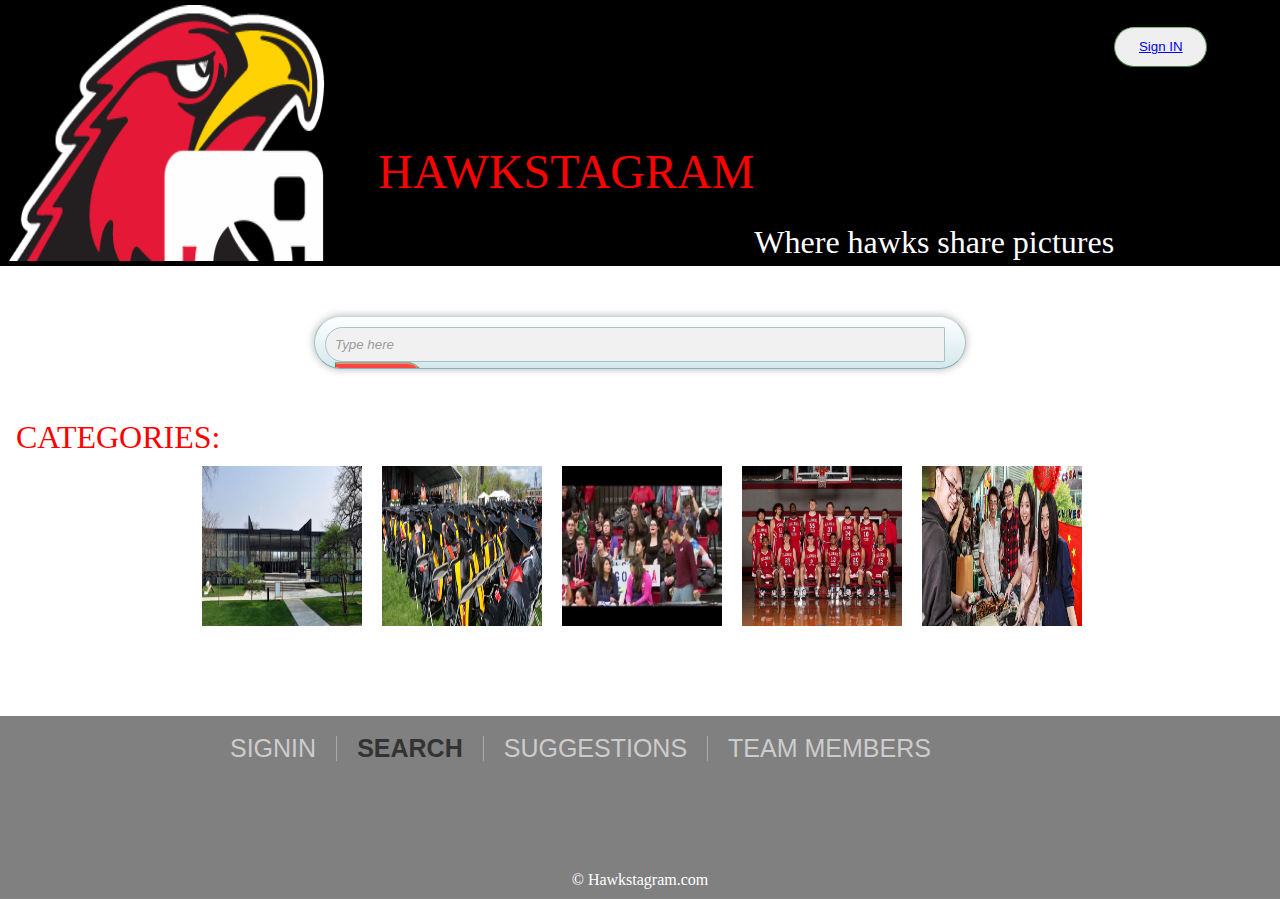
<file: Sudu/index.html>
<!DOCTYPE html>
<html lang="en">
<head>
	<meta charset="UTF-8">
    	<meta name="viewport" content="width=device-width,initial-scale=1.0,shrink-to-fit=no">
	
	<link rel="stylesheet" type="text/css" href="style.css">
	
	<title>IIT Photoshare Site</title>
</head>
<body>

    <div class="main-header">
        
	
	<img src="HawkLogo.png"alt="Website logo" href="index.html"></img>
	
		<h2>HAWKSTAGRAM</h2><br/>
		<h3>Where hawks share pictures</h3>
		<button ><a href ='signin.html'>Sign IN</a></button>
		
	
   </div>
   
       
        <!--Got button--->
        <!--<input type="text" placeholder="USERNAME" class="login" >
        <input type="password" placeholder="PASSWORD" class="login">
        <button type="submit" value="LOGIN" id="login_btn">Login</button>
        <button type="submit" value="SignUp" id="register_btn">Sign-Up</button>
        -->
  <form id="searchbox" action="">
    	<input id="search" type="text" placeholder="Type here">
   	 <input id="submit" type="submit" value="Search">
  </form>

    
  <div id="category">
	<h2>Categories:</h2>
	<ul>
    	<li><a href="#"><img src="campus.jpg" /></a></li>
    	<li><a href="#"><img src="graduation.jpg" /></a></li>
    	<li><a href="#"><img src="event.jpg" /></a></li>
    	<li><a href="#"><img src="sports.jpg" /></a></li>
    	<li><a href="#"><img src="international.jpg" /></a></li>
    
    	
  </ul>
</div>
		
  </div>
	
  <div id="footer">
  	<nav>
 		 <ul>
   		 <li><a href="signin.html">SignIn</a></li>
    		 <li class="active"><a href="#searchbox">Search</a></li>
    		 <li><a href="#">Suggestions</a></li>
    		 <li><a href="#">Team Members</a></li>
  		 </ul>
	</nav>
	
  

  	<div class="Copyright">
		<p>&copy; Hawkstagram.com<p>
  	</div>
  </div>

</body>
<script>
	var btn_signin = document.getElementById('sign_in');
	btn_signin.addEventListener('click', function(){
	document.location = 'signin.html';
	
	}


</script>
</html>
</file>
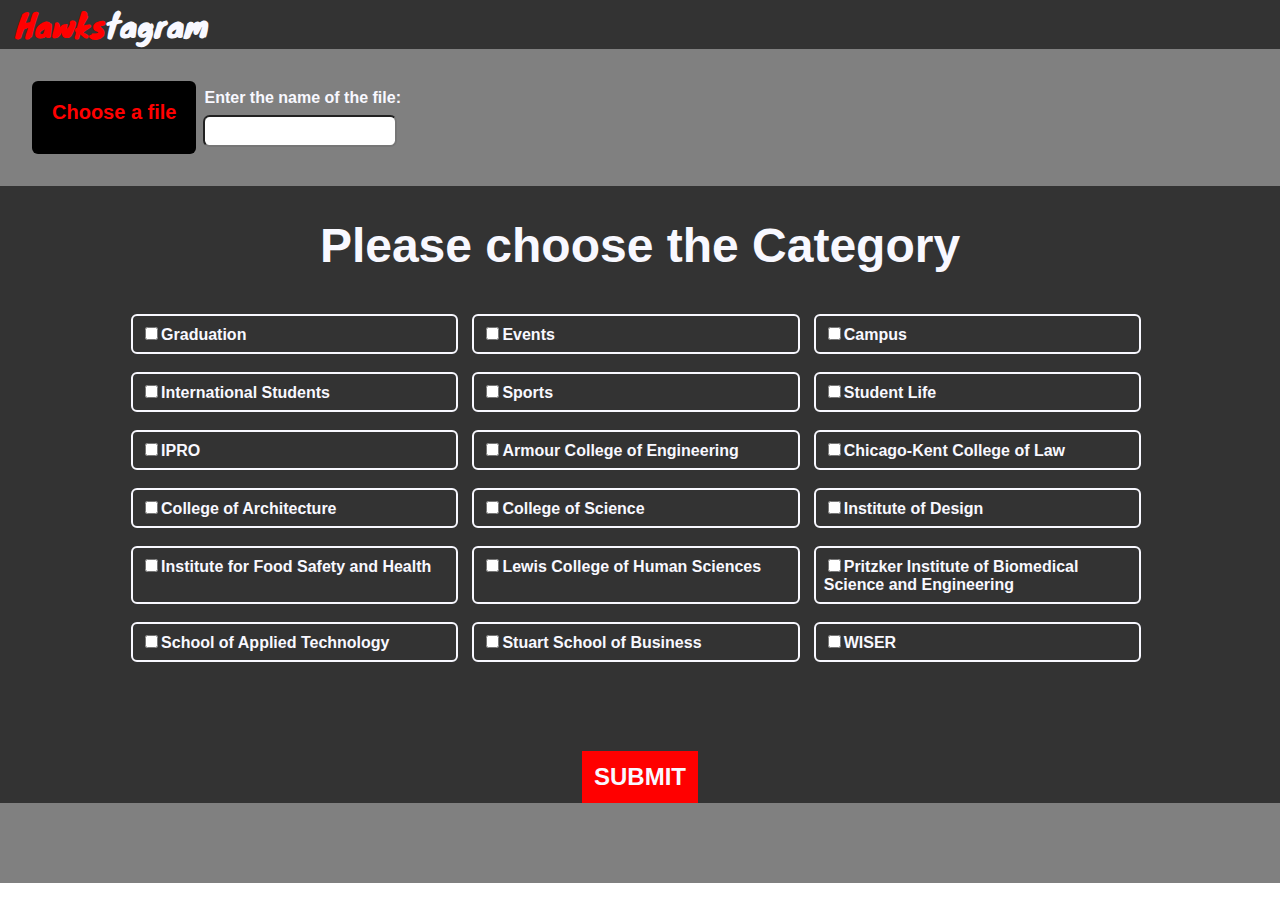
<file: upload.html>
<!DOCTYPE html>
<html lang="en">
<head>
	<meta charset="UTF-8">
    <meta name="viewport" content="width=device-width,initial-scale=1.0,shrink-to-fit=no">
	<link rel="stylesheet" type="text/css" href="style.css">
	
	<title>IIT Photoshare Site</title>
</head>
<body>
  <div class="main-header" id="banner">
		<h1 id="hawkstagram"><span>Hawks</span>tagram</h1>
	
   </div>
   
   <div class="image-upload">
	<input type="file" accept="image/*" id="file"  class="inputfile"  data-multiple-caption="{count} files selected" multiple/>
	<label for="file"><span>Choose a file</span></label>
	<div id="file_name">
	<label for="image_name">Enter the name of the file:</label>
	<input name="image_name" id="image_name">
	</div>
	</div>

		
	<div class="container">
		<div id="output"></div>
	
	<h2>Please choose the Category</h2>
	    <div id="category" class="category_buttons">
		
		<div><input type="checkbox" name="categories[]" value="graduation">Graduation</div>
		<div><input type="checkbox" name="categories[]" value="events">Events</div>
		<div><input type="checkbox" name="categories[]" value="campus">Campus</div>
		<div><input type="checkbox" name="categories[]" value="international students">International Students</div>
		<div><input type="checkbox" name="categories[]" value="sports">Sports</div>
		<div><input type="checkbox" name="categories[]" value="student life">Student Life</div>
		<div><input type="checkbox" name="categories[]" value="ipro">IPRO</div>
		<div><input type="checkbox" name="categories[]" value="engineering">Armour College of Engineering</div>
		<div><input type="checkbox" name="categories[]" value="kent_law">Chicago-Kent College of Law</div>
		<div><input type="checkbox" name="categories[]" value="arch">College of Architecture</div>
		<div><input type="checkbox" name="categories[]" value="arch">College of Science</div>
		<div><input type="checkbox" name="categories[]" value="design">Institute of Design</div>
		<div><input type="checkbox" name="categories[]" value="food_safety">Institute for Food Safety and Health</div>
		<div><input type="checkbox" name="categories[]" value="humanities">Lewis College of Human Sciences</div>
		<div><input type="checkbox" name="categories[]" value="biomedical">Pritzker Institute of Biomedical Science and Engineering</div>
		<div><input type="checkbox" name="categories[]" value="sat">School of Applied Technology</div>
		<div><input type="checkbox" name="categories[]" value="stuart">Stuart School of Business</div>
		<div><input type="checkbox" name="categories[]" value="wiser">WISER</div>
		
    </div>
	<button type="submit" id="submit_upload">SUBMIT</button>
</div>
<div class="footer">


</div>





  <script>

		function handleFileSelect(evt) {
			var fileList = evt.target.files;
			console.log(fileList);

			for (var i = 0; i < fileList.length; i++) {
				//fileList[i]
				if (fileList[i].type.match('image.*')) {
					renderImage(fileList[i]);
				}
			};
		}
				function renderImage(aFile){
			var reader = new FileReader();
			reader.onload = function(evt){
				var outputDiv = document.getElementById('output');
				console.log(evt);
				var dataUrl = evt.target.result;

				var img = document.createElement('img');
				img.src = dataUrl;
				img.height = '200';
				outputDiv.appendChild(img);
			};
			reader.readAsDataURL(aFile);
		}

		document.getElementById('file').addEventListener('change', handleFileSelect, false);


		var inputs = document.querySelectorAll( '.inputfile' );
Array.prototype.forEach.call( inputs, function( input )
{
	var label	 = input.nextElementSibling,
		labelVal = label.innerHTML;

	input.addEventListener( 'change', function( e )
	{
		var fileName = '';
		if( this.files && this.files.length > 1 )
			fileName = ( this.getAttribute( 'data-multiple-caption' ) || '' ).replace( '{count}', this.files.length );
		else
			fileName = e.target.value.split( '\\' ).pop();

		if( fileName )
			label.querySelector( 'span' ).innerHTML = fileName;
		else
			label.innerHTML = labelVal;
	});
});
		
		
</script>	
</body>
</html>
</file>
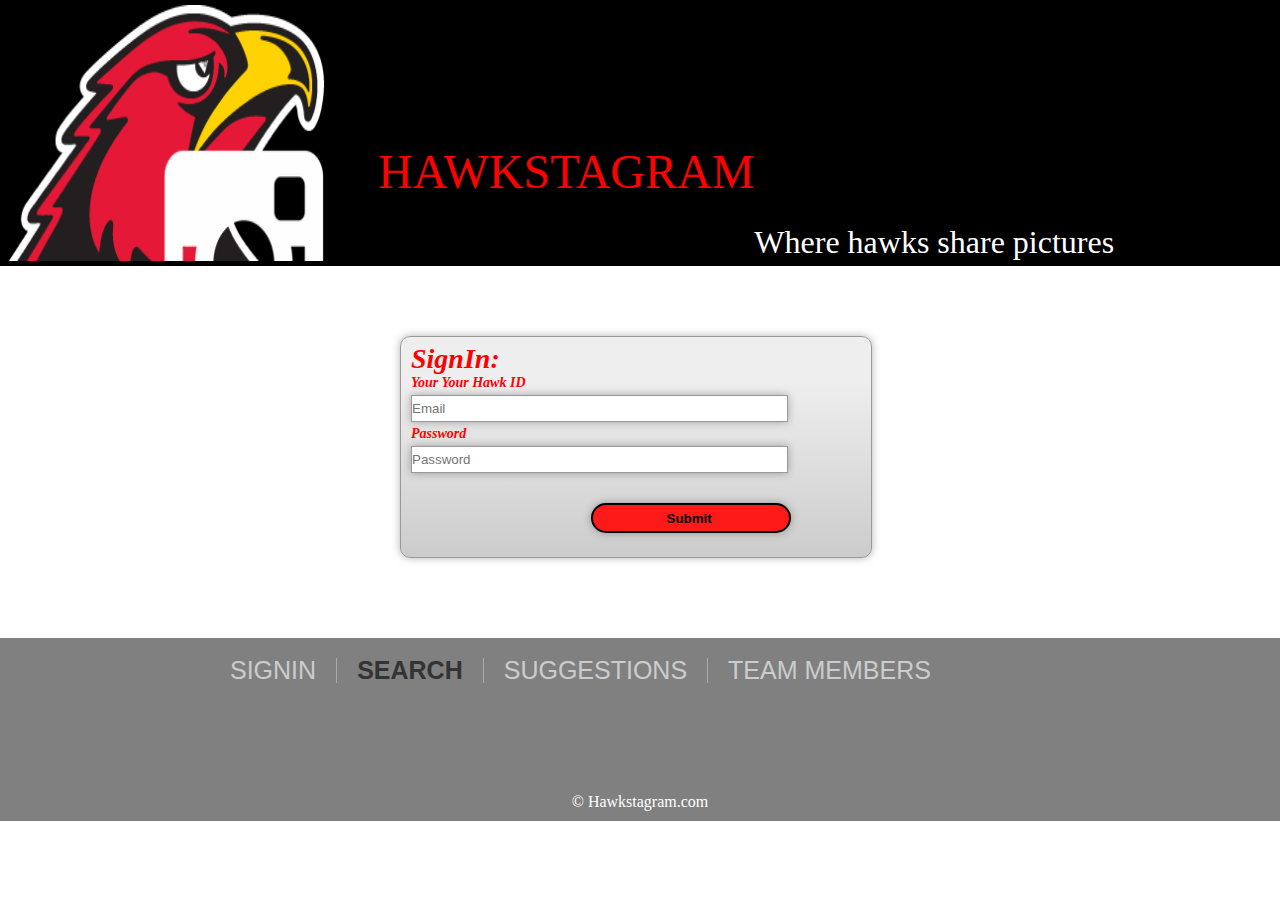
<file: Sudu/signin.html>
<!DOCTYPE html>
<html lang="en">
<head>
	<meta charset="UTF-8">
    	<meta name="viewport" content="width=device-width,initial-scale=1.0,shrink-to-fit=no">
	
	<link rel="stylesheet" type="text/css" href="style.css">
	
	<title>IIT Photoshare Site</title>
</head>
<body>

   <div class="main-header">
        
	
	<img src="HawkLogo.png"alt="Website logo" href="index.html"></img>
	
		<h2>HAWKSTAGRAM</h2><br/>
		<h3>Where hawks share pictures</h3>
		
   </div>	
    
   <form>
  	<div id="form">
    		<h1>SignIn:</h1>
    		<label>
      			<span>Your Your Hawk ID</span><input id="name" type="text" name="name" placeholder="Email"/>
    		</label>
   	
		<label>
      			<span>Password</span><input id="password" type="password" name="name" placeholder="Password"/>
    		</label>
    		

    		
		<input id="button" type="button" value="Submit " />

  	</div>
  </form>
	
  <div id="footer">
  	<nav>
 		 <ul>
   		 <li><a href="signin.html">SignIn</a></li>
    		 <li class="active"><a href="index.html">Search</a></li>
    		 <li><a href="#">Suggestions</a></li>
    		 <li><a href="#">Team Members</a></li>
  		 </ul>
	</nav>
	
  

  	<div class="Copyright">
		<p>&copy; Hawkstagram.com<p>
  	</div>
  </div>
</body>
</html>
</file>
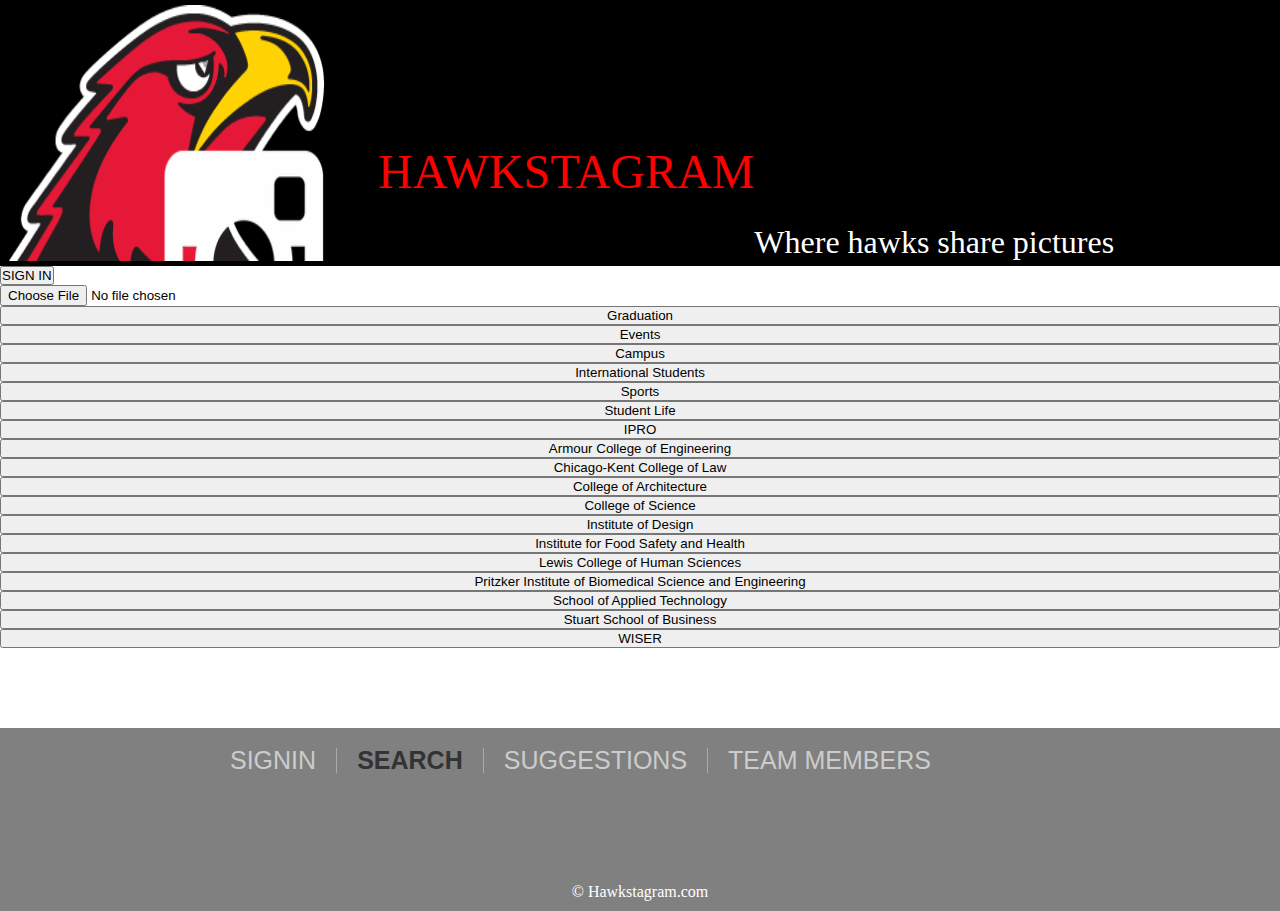
<file: Sudu/upload.html>
<!DOCTYPE html>
<html lang="en">
<head>
	<meta charset="UTF-8">
    	<meta name="viewport" content="width=device-width,initial-scale=1.0,shrink-to-fit=no">
	
	<link rel="stylesheet" type="text/css" href="style.css">
	
	<title>IIT Photoshare Site</title>
</head>
<body>

    <div class="main-header">
        
	
	<img src="HawkLogo.png"alt="Website logo" href="index.html"></img>
	
		<h2>HAWKSTAGRAM</h2>
		<h3>Where hawks share pictures</h3>

   </div>
        <!--<input type="text" placeholder="USERNAME" class="login" >
        <input type="password" placeholder="PASSWORD" class="login">
        <button type="submit" value="LOGIN" id="login_btn">Login</button>
        <button type="submit" value="SignUp" id="register_btn">Sign-Up</button>
        -->
 
  <button id="btn_signin">SIGN IN</button>
	
	
	<div id="sign_in"></div>
	<input type="file" id="file">
	<div id="output"></div>
	
	    <div id="category">
		
		<button>Graduation</button>
		<button>Events</button>
		<button>Campus</button>
		<button>International Students</button>
		<button>Sports</button>
		<button>Student Life</button>
		<button>IPRO</button>
		<button>Armour College of Engineering</button>
		<button>Chicago-Kent College of Law</button>
		<button>College of Architecture</button>
		<button>College of Science</button>
		<button>Institute of Design</button>
		<button>Institute for Food Safety and Health</button>
		<button>Lewis College of Human Sciences</button>
		<button>Pritzker Institute of Biomedical Science and Engineering</button>
		<button>School of Applied Technology</button>
		<button>Stuart School of Business</button>
		<button>WISER</button>
		
    </div>

<script>
 var sign = document.getElementById('btn_signin');
 
 sign.addEventListener('click', function(){
 
	document.getElementById('sign_in').innerHTML = '<h1>SIGN IN</h1>' +
										'<form> <label for="name">Name</label>' +
						'<input type= "text" id="first_name" placeholder = " John">' +
						'<label for="email">Email Address (required) </label>'+
				'<input type= "text" id="email" placeholder = " your@email.com">'+
			'<button id = "button_submit">Submit</button>' +'</form>';
 
 });
		function handleFileSelect(evt) {
			var fileList = evt.target.files;
			console.log(fileList);

			for (var i = 0; i < fileList.length; i++) {
				//fileList[i]
				if (fileList[i].type.match('image.*')) {
					renderImage(fileList[i]);
				}
			};
		}
				function renderImage(aFile){
			var reader = new FileReader();
			reader.onload = function(evt){
				var outputDiv = document.getElementById('output');
				console.log(evt);
				var dataUrl = evt.target.result;

				var img = document.createElement('img');
				img.src = dataUrl;
				img.height = '200';
				outputDiv.appendChild(img);
			};
			reader.readAsDataURL(aFile);
		}

		document.getElementById('file').addEventListener('change', handleFileSelect, false);


</script>
	
  <div id="footer">
  	<nav>
 		 <ul>
   		 <li><a href="signin.html">SignIn</a></li>
    		 <li class="active"><a href="index.html">Search</a></li>
    		 <li><a href="#">Suggestions</a></li>
    		 <li><a href="#">Team Members</a></li>
  		 </ul>
	</nav>
	
  

  	<div class="Copyright">
		<p>&copy; Hawkstagram.com<p>
  	</div>
  </div>
</body>
</html>
</file>
<file: style.css>
@import url(https://fonts.googleapis.com/css?family=Knewave);

	html, body, div, span, applet, object, iframe,
	h1, h2, h3, h4, h5, h6, p, blockquote, pre,
	a, abbr, acronym, address, big, cite, code,
	del, dfn, em, img, ins, kbd, q, s, samp,
	small, strike, strong, sub, sup, tt, var,
	b, u, i, center,
	dl, dt, dd, ol, ul, li,
	fieldset, form, label, legend,
	table, caption, tbody, tfoot, thead, tr, th, td,
	article, aside, canvas, details, embed, 
	figure, figcaption, footer, header, hgroup, 
	menu, nav, output, ruby, section, summary,
	time, mark, audio, video {
		margin: 0;
		padding: 0;
		border: 0;
		font-size: 100%;
		font: inherit;
		vertical-align: baseline;
	}
	/* HTML5 display-role reset for older browsers */
	article, aside, details, figcaption, figure, 
	footer, header, hgroup, menu, nav, section {
		display: block;
	}


h1{
	font-family: 'Knewave', cursive;	
}
h2{font-family: "Source Sans Pro","Helvetica Neue",Helvetica,Arial,sans-serif;
	font-weight:bold;
	font-size: 3em;
}
p{
	font-style:italic;
	font-size: 2em;
	}
span{
	color:red;
}



/****Main Page****/
#hawkstagram{
	font-size: 2em;
	margin:0 0.5em;
}
#logo{

}
#banner img{
	min-width:2em;
	height:2em;
	padding:0.5em;

}
#banner{
	
}
.wrapper{
  background-color: rgba(10,10,10, .55);
	display:flex;
	flex-direction: column;
	flex-wrap:wrap;
	padding:3em 3em 0 3em;
	color:ghostwhite;
	text-align:center;
	margin-top:3em;
	
	
}
.wrapper p{
	font-size:1.3em;
	padding:1em;
}
#center{
	
	background-image:url('images/campus.jpg');
	background-repeat: no-repeat;
	opacity: 1!important;
    transition: opacity .25s;
	position: relative;
    min-height: 600px;
    background-position: 50%;
    background-size: cover;
	padding:3em;
 

}
.category{
	width:100%;
	display:flex row wrap;
	justify-content:center;
	background-color:#333;
	padding:2em 0;

}
.category img {
  
	opacity: 0.5;
    filter: alpha(opacity=40);
}

.category img:hover {
	opacity: 1.0;
    filter: alpha(opacity=100);

}

.category img{
	width:100%;
	
}
.category h2{
	position:absolute;
	top:50%;
	left:0;
	width:100%;
}
#home{

	float:right;
	color: ghostwhite;
    padding: 0 20px;
    margin: 9px 0;
    line-height: 32px;
    height: 32px;
    min-width: 100px;
	border-radius: 3px;
    border: none;
    cursor: pointer;
	margin-right:0.5em;
	background-color:#808080 ;
	font-family: "Source Sans Pro","Helvetica Neue",Helvetica,Arial,sans-serif;
	

}
#big_signin,#submit_upload, input[type=submit], button[type=submit]{

	color: ghostwhite;
	background-color:red;
    cursor: pointer;
	font-size:1.5em;
	margin:2em auto 0 auto;
	border: none;
	padding:0.5em;
	font-family: "Source Sans Pro","Helvetica Neue",Helvetica,Arial,sans-serif;
	font-weight:bold;

	
}

#before_search img{	min-width:2em;
	height:2em;
	padding:0.5em;
}	
#before_search{
	justify-content: center;
	background-color:#808080 ;
	padding-top: 2em;
}
#before_search h1{
	font-size: 2em;
}
#searchbox{

	display: flex;
	flex-direction: row;
	justify-content: center;
	background-color:#333;
	padding:3em;
	background-color:#808080 ;
}
#search_input{
	margin:o auto;
}


#search_pic{
	font-size:1.5em;
}
.main-header{
	display: flex;
	flex-direction: row;
	justify-content: space-between;
	background-color:#333;
	color: ghostwhite;
	margin:0 auto;
	width:100%;

	
}
.footer{
	background-color:#808080;
	height:5em;
}
/*Upload Page*/
.image-upload{
	background-color:#808080 ;	
	padding: 2em;
	display: flex;
	flex-direction:column;
	
	justify-content:space-around center;

}

#file_name input,#file_name label{
	display:block;
	margin:0.5em;
	border-radius: 0.5em;
	
}
#file_name label{
	font-family: "Source Sans Pro","Helvetica Neue",Helvetica,Arial,sans-serif;
	font-weight: bold;
	color:ghostwhite;
}
#file_name input{
	padding:0.5em;
}
.category_buttons{
	padding: 2em 0;
	display:flex;
	flex-direction:row;
	flex-wrap:wrap;
	justify-content:space-around;
	margin:0 auto;
	background-color:#333;
	color: ghostwhite;
}
.category_buttons div{
	width:30%;
	color: ghostwhite;
    padding: 0.5em;
    margin: 9px 0;
	min-width: 100px;
	border-radius: 6px;
    border: 2px solid ghostwhite;
	margin-right:0.5em;
	text-align:left;
	font-family: "Source Sans Pro","Helvetica Neue",Helvetica,Arial,sans-serif;
	font-weight: bold;

	
}
.category_buttons input{
	cursor:pointer;
}

.container{
	background-color:#333;
	color:ghostwhite;
	padding-top: 2em;
	text-align: center;
	
}
.inputfile {
	width: 0.1px;
	height: 0.1px;
	opacity: 0;
	overflow: hidden;
	position: absolute;
	z-index: -1;
}
.inputfile + label {

    font-size: 1.25em;
    font-weight: 700;
    color: white;
    background-color: black;
    display: inline;
	cursor:pointer;
	font-family: "Source Sans Pro","Helvetica Neue",Helvetica,Arial,sans-serif;
	font-weight: bold;
	border-radius: 6px;
	padding:1em;
	
}

.inputfile:focus + label,
.inputfile + label:hover {
    background-color: #333;;
}
/*	Media queries*/

@media all and (min-width: 400px) {
.category{
	display:flex;
	flex-direction:row;
	flex-wrap:wrap;
	justify-content: space-around;
	

	
}
.category_buttons{
	width:80%;
}
.category div{
	max-width:30%;
}
.image-upload{
	flex-direction:row;
}
}
</file>
<file: Sudu/style.css>
/* http://meyerweb.com/eric/tools/css/reset/ 
	   v2.0 | 20110126
	   License: none (public domain)
	*/
	
	html, body, div, span, applet, object, iframe,
	h1, h2, h3, h4, h5, h6, p, blockquote, pre,
	a, abbr, acronym, address, big, cite, code,
	del, dfn, em, img, ins, kbd, q, s, samp,
	small, strike, strong, sub, sup, tt, var,
	b, u, i, center,
	dl, dt, dd, ol, ul, li,
	fieldset, form, label, legend,
	table, caption, tbody, tfoot, thead, tr, th, td,
	article, aside, canvas, details, embed, 
	figure, figcaption, footer, header, hgroup, 
	menu, nav, output, ruby, section, summary,
	time, mark, audio, video {
		margin: 0;
		padding: 0;
		border: 0;
		font-size: 100%;
		font: inherit;
		vertical-align: baseline;
	}
	/* HTML5 display-role reset for older browsers */
	article, aside, details, figcaption, figure, 
	footer, header, hgroup, menu, nav, section {
		display: block;
	}


     /**********Main Header *********************/


.main-header {
	background-color:black;
	display: flex;
	
	
	
}
.main-header img{
	padding:5px;
	max-width:25%;
	height:16em;
	display:inline;
	
}

.main-header h2{
	color:red;
	text-align:center;
        font-size: 3em;
	padding-top: 3em;
	padding-left: 1em;
	
	
}
.main-header h3{

	color:white;
	padding-top:7em;
	font-size:2em;
	text-align:center;
	
}

div.main-header button{
       height:3em;
       width: 7em;
       border-radius: 50px 50px 50px 50px;
       margin-top: 2em;  
       border-width: 1px;
       border-style: solid;
       border-color: #7eba7c #578e57 #447d43;
}

div.main-header button:hover {       
    background-color: white;
    background-image: linear-gradient(white, red);
    cursor: pointer;
}  
#searchbox
{
    background-color: #eaf8fc;
    background-image: linear-gradient(#fff, #d4e8ec);
    border-radius: 35px;    
    border-width: 1px;
    border-style: solid;
    border-color: #c4d9df #a4c3ca #83afb7;            
    width: 45em;
    height: 2.2em;
    padding: 10px;
    margin: 50px auto 50px;
    overflow: hidden; /* Clear floats */
}

#search, 
#submit {
    float: left;
}

#search {
    padding: 5px 9px;
    height: 1.7em;
    width: 45em;
    border: 1px solid #a4c3ca;
    background: #f1f1f1;
    border-radius: 50px 3px 3px 50px;
             
}

#submit
{       
    
    background-image: linear-gradient(#ff4d4d, #ff0000);
    border-radius: 3px 50px 50px 3px;    
    border-width: 1px;
    border-style: solid;
    border-color: #7eba7c #578e57 #447d43;
    box-shadow: 0 0 1px rgba(0, 0, 0, 0.3), 
                0 1px 0 rgba(255, 255, 255, 0.3) inset;
    height: 2.4em;
    margin: 0 0 0 10px;
    padding: 0;
    width: 6.3em;
    cursor: pointer;
    font: bold 14px Arial, Helvetica;
    color: #23441e;    
    text-shadow: 0 1px 0 rgba(255,255,255,0.5);
}

#submit:hover {       
    background-color: #95d788;
    background-image: linear-gradient(#6cbb6b, #95d788);
}   

#submit:active {       
    background: #95d788;
    outline: none;
    box-shadow: 0 1px 4px rgba(0, 0, 0, 0.5) inset;        
}

#submit::-moz-focus-inner {
       border: 0;  /* Small centering fix for Firefox */
}
#search::-webkit-input-placeholder {
   color: #9c9c9c;
   font-style: italic;
}

#search:-moz-placeholder {
   color: #9c9c9c;
   font-style: italic;
}  

#search:-ms-placeholder {
   color: #9c9c9c;
   font-style: italic;
}   

#search.placeholder {
   color: #9c9c9c !important;
   font-style: italic;
} 

/****Category*******/

#category h2{
  text-transform: uppercase;
  color: red;
  font-size: 2em;
  padding-left: 0.5em;
  
}
#catergory * {
  margin: 0;
  padding: 0;
}
 
#category {
  display: flex;
  flex-direction: column;
}
 
#category ul {
  list-style-type: none;
  padding-left: 12em;
}
 
#category li img {
  float: left;
  margin: 10px; 
  -webkit-transition: box-shadow 0.5s ease;
  -moz-transition: box-shadow 0.5s ease;
  -o-transition: box-shadow 0.5s ease;
  -ms-transition: box-shadow 0.5s ease;
  transition: box-shadow 0.5s ease;
  list-style-type: none;
}

div#category ul li a img{
  width: 10em;
  height:10em;
}
 
#category li img:hover {
  -webkit-box-shadow: 0px 0px 7px rgba(255,255,255,0.9);
  box-shadow: 0px 0px 7px rgba(255,255,255,0.9);
}
#footer{
   color: white;
   background-color: #808080;
   
}
* {
  margin: 0;
  padding: 0;
}

/********Form******/
form {
  margin-top: 30px;
  margin-left:400px;
  background: -webkit-linear-gradient(bottom, #CCCCCC, #EEEEEE 175px);
  background: -moz-linear-gradient(bottom, #CCCCCC, #EEEEEE 175px);
  position: relative;
  width: 450px;
  height: 200px;
  font-size: 14px;
  font-style: italic;
  line-height: 24px;
  font-weight: bold;
  color: red;
  text-decoration: none;
  border-radius: 10px;
  padding: 10px;
  border: 1px solid #999;
  margin-top:5em;
  margin-bottom:5em;
  
  -webkit-box-shadow: 0px 0px 8px rgba(0, 0, 0, 0.3);
  -moz-box-shadow: 0px 0px 8px rgba(0, 0, 0, 0.3);
  box-shadow: 0px 0px 8px rgba(0, 0, 0, 0.3);
  
}

#form h1{
  font-size:2em;
}

#form input {
  width: 375px;
  display: block;
  border: 1px solid #999;
  height: 25px;
  -webkit-box-shadow: 0px 0px 8px rgba(0, 0, 0, 0.3);
  -moz-box-shadow: 0px 0px 8px rgba(0, 0, 0, 0.3);
  box-shadow: 0px 0px 8px rgba(0, 0, 0, 0.3);
}

textarea#feedback {
  width: 375px;
  height: 150px;
  display: block;
}

#form #button {
  
  position: absolute;
  margin-top: 30px;
  background:#ff1a1a;
  color:black;
  height: 30px;
  border-radius: 15px;
  border: 2px solid black ;
  font-weight:bold;
  width: 200px;
  margin-left: 180px;
}

#form #button:hover {
  background: black;
  color: white;
  border: 2px solid red;
}

textarea:focus, input:focus {
  border: 1px solid #09C;
}

 /********Footer ********/
#footer nav {
  margin: 80px;
  padding: 20px;
}
 
#footer ul {
  overflow: hidden;
  list-style-type: none;
  padding-left: 110px;
}
 
#footer li {
  height: 25px;
  float: left;
  margin-right: 0px;
  border-right: 1px solid #aaa;
  padding: 0 20px;
}
 
#footer li:last-child {
  border-right: none;
}
 
#footer li a {
  text-decoration: none;
  color: #ccc;
  font: 25px/1 Helvetica, Verdana, sans-serif;
  text-transform: uppercase;
 
  -webkit-transition: all 0.5s ease;
  -moz-transition: all 0.5s ease;
  -o-transition: all 0.5s ease;
  -ms-transition: all 0.5s ease;
  transition: all 0.5s ease;
}
 
#footer li a:hover {
  color: #666;
}
 
#footer li.active a {
  font-weight: bold;
  color: #333;
}
   
#footer .Copyright{
   text-align:center;
   padding: 10px;
   font-size: 1em;
}
</file>
